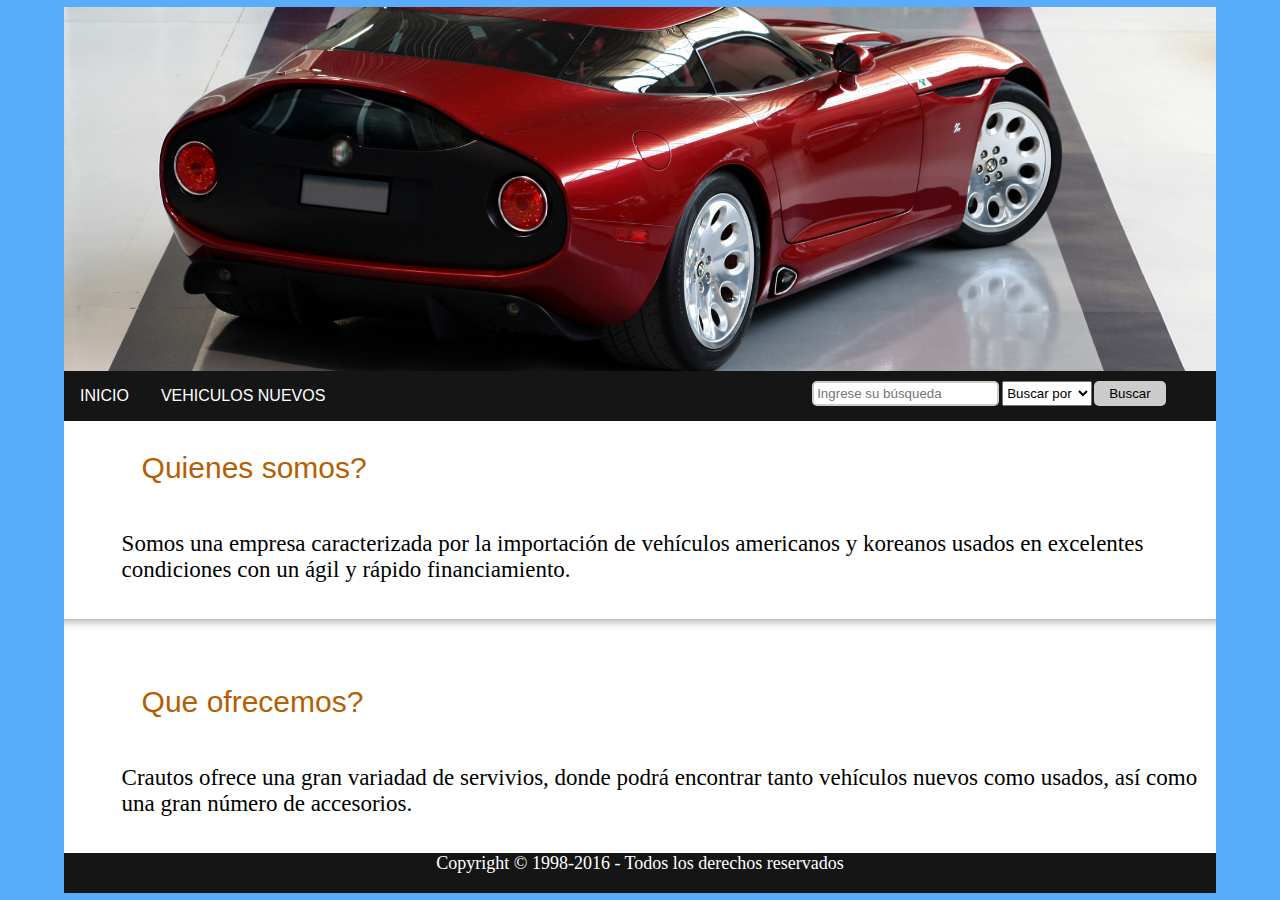
<file: index.html>
<!DOCTYPE html>
<html>
	<head>
		<link rel="shortcut icon" href="./images/icon.ico">
		<title>crautos.com</title>
		<meta charset="utf-8">
		<link rel="stylesheet" type="text/css" href="./style.css">
	</head>
	<body>
		<div class="principal">
			<header>
				<div class="carousel">
					<ul>
						<li><img src="./images/carousel/1.jpg"></li>
						<li><img src="./images/carousel/2.jpg"></li>
						<li><img src="./images/carousel/3.jpg"></li>
						<li><img src="./images/carousel/4.jpg"></li>
					</ul>
				</div>
			</header>
			<div class="ContMenu">
				<div>
					<ul class="menu1">
						<li class="listMenu"><a class="rowMenu" href="./index.html">INICIO</a></li>
						<li class="listMenu" id="new"><a class="rowMenu" href="./vehiculosNuevos.html">VEHICULOS NUEVOS</a></li>
						<li class="listMenu">
							<form>
								<input type="search" name="enter" placeholder="Ingrese su búsqueda">
								<select>
									<option value="0">Buscar por</option>
									<option value="0">Todos</option>
									<option value="m">Marca</option>
									<option value="mod">Modelo</option>
									<option value="est">Estilo</option>
									<option value="trans">Transmición</option>
									<option value="pre">Precio</option>
								</select>
								<input type="submit" name="Buscar" value="Buscar">
							</form>
							
						</li>
					</ul>
				</div>
			</div>
			<div class="info">
				<h2>Quienes somos?</h2><br>
				<p>Somos una empresa caracterizada por la importación de vehículos americanos y koreanos usados en excelentes condiciones con un ágil y rápido financiamiento.</p><br><br><hr><br><br>
				<h2>Que ofrecemos?</h2><br>
				<p>Crautos ofrece una gran variadad de servivios, donde podrá encontrar tanto vehículos nuevos como usados, así como una gran número de accesorios.</p><br><br>
			</div>
		</div>
		<div class="footer">
			<footer>
				<p>Copyright © 1998-2016 - Todos los derechos reservados</p>
			</footer>
		</div>
	</body>
</html>
</file>
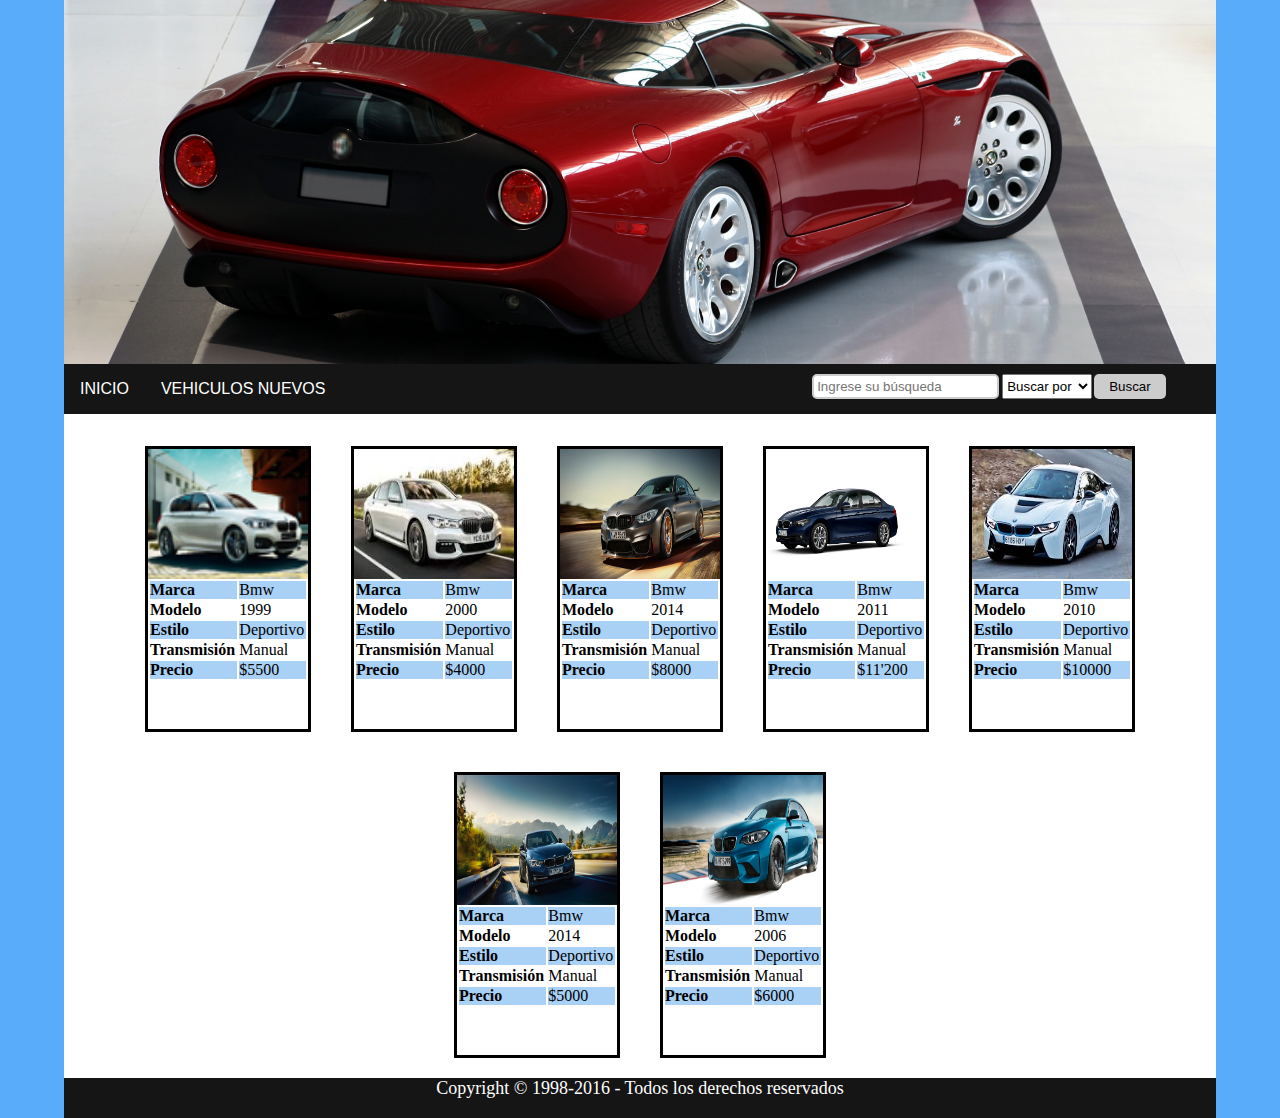
<file: bmw.html>
<!DOCTYPE html>
<html>
	<head>
		<link rel="shortcut icon" href="./images/icon.ico">
		<title>bmw</title>
		<meta charset="utf-8">
		<link rel="stylesheet" type="text/css" href="./style.css">
	</head>
	<body>
		<div class="principal">
			<header>
				<div class="carousel">
					<ul>
						<li><img src="./images/carousel/1.jpg"></li>
						<li><img src="./images/carousel/2.jpg"></li>
						<li><img src="./images/carousel/3.jpg"></li>
						<li><img src="./images/carousel/4.jpg"></li>
					</ul>
				</div>
			</header>
			<div class="ContMenu">
				<div>
					<ul class="menu1">
						<li class="listMenu"><a class="rowMenu" href="./index.html">INICIO</a></li>
						<li class="listMenu" id="new"><a class="rowMenu" href="./vehiculosNuevos.html">VEHICULOS NUEVOS</a></li>
						<li class="listMenu">
							<form>
								<input type="search" name="enter" placeholder="Ingrese su búsqueda">
								<select>
									<option value="0">Buscar por</option>
									<option value="0">Todos</option>
									<option value="m">Marca</option>
									<option value="mod">Modelo</option>
									<option value="est">Estilo</option>
									<option value="trans">Transmición</option>
									<option value="pre">Precio</option>
								</select>
								<input type="submit" name="Buscar" value="Buscar">
							</form>
							
						</li>
					</ul>
				</div>
			</div>
			<div class="container-main">
				<div class="item">
					<img class="bmw" src="./images/bmw/1.jpg">
					<table>
						<tr>
							<th>Marca</th>
							<td>Bmw</td>
						</tr>
						<tr>
							<th>Modelo</th>
							<td>1999</td>
						</tr>
						<tr>
							<th>Estilo</th>
							<td>Deportivo</td>
						</tr>
						<tr>
							<th>Transmisión</th>
							<td>Manual</td>
						</tr>
						<tr>
							<th>Precio</th>
							<td>$5500</td>
						</tr>
					</table>
				</div>
				<div class="item">
					<img class="bmw" src="./images/bmw/2.jpg">
					<table>
						<tr>
							<th>Marca</th>
							<td>Bmw</td>
						</tr>
						<tr>
							<th>Modelo</th>
							<td>2000</td>
						</tr>
						<tr>
							<th>Estilo</th>
							<td>Deportivo</td>
						</tr>
						<tr>
							<th>Transmisión</th>
							<td>Manual</td>
						</tr>
						<tr>
							<th>Precio</th>
							<td>$4000</td>
						</tr>
					</table>
				</div>
				<div class="item">
					<img class="bmw" src="./images/bmw/3.jpg">
					<table>
						<tr>
							<th>Marca</th>
							<td>Bmw</td>
						</tr>
						<tr>
							<th>Modelo</th>
							<td>2014</td>
						</tr>
						<tr>
							<th>Estilo</th>
							<td>Deportivo</td>
						</tr>
						<tr>
							<th>Transmisión</th>
							<td>Manual</td>
						</tr>
						<tr>
							<th>Precio</th>
							<td>$8000</td>
						</tr>
					</table>
				</div>
				<div class="item">
					<img class="bmw" src="./images/bmw/4.png">
					<table>
						<tr>
							<th>Marca</th>
							<td>Bmw</td>
						</tr>
						<tr>
							<th>Modelo</th>
							<td>2011</td>
						</tr>
						<tr>
							<th>Estilo</th>
							<td>Deportivo</td>
						</tr>
						<tr>
							<th>Transmisión</th>
							<td>Manual</td>
						</tr>
						<tr>
							<th>Precio</th>
							<td>$11'200</td>
						</tr>
					</table>
				</div>
				<div class="item">
					<img class="bmw" src="./images/bmw/5.jpg">
					<table>
						<tr>
							<th>Marca</th>
							<td>Bmw</td>
						</tr>
						<tr>
							<th>Modelo</th>
							<td>2010</td>
						</tr>
						<tr>
							<th>Estilo</th>
							<td>Deportivo</td>
						</tr>
						<tr>
							<th>Transmisión</th>
							<td>Manual</td>
						</tr>
						<tr>
							<th>Precio</th>
							<td>$10000</td>
						</tr>
					</table>
				</div>
				<div class="item">
					<img class="bmw" src="./images/bmw/6.jpg">
					<table>
						<tr>
							<th>Marca</th>
							<td>Bmw</td>
						</tr>
						<tr>
							<th>Modelo</th>
							<td>2014</td>
						</tr>
						<tr>
							<th>Estilo</th>
							<td>Deportivo</td>
						</tr>
						<tr>
							<th>Transmisión</th>
							<td>Manual</td>
						</tr>
						<tr>
							<th>Precio</th>
							<td>$5000</td>
						</tr>
					</table>
				</div>
				<div class="item">
					<img class="bmw" src="./images/bmw/7.jpg">
					<table>
						<tr>
							<th>Marca</th>
							<td>Bmw</td>
						</tr>
						<tr>
							<th>Modelo</th>
							<td>2006</td>
						</tr>
						<tr>
							<th>Estilo</th>
							<td>Deportivo</td>
						</tr>
						<tr>
							<th>Transmisión</th>
							<td>Manual</td>
						</tr>
						<tr>
							<th>Precio</th>
							<td>$6000</td>
						</tr>
					</table>
				</div>
			</div>
		</div>
		<div class="footer">
			<footer>
				<p>Copyright © 1998-2016 - Todos los derechos reservados</p>
			</footer>
		</div>
	</body>
</html>
</file>
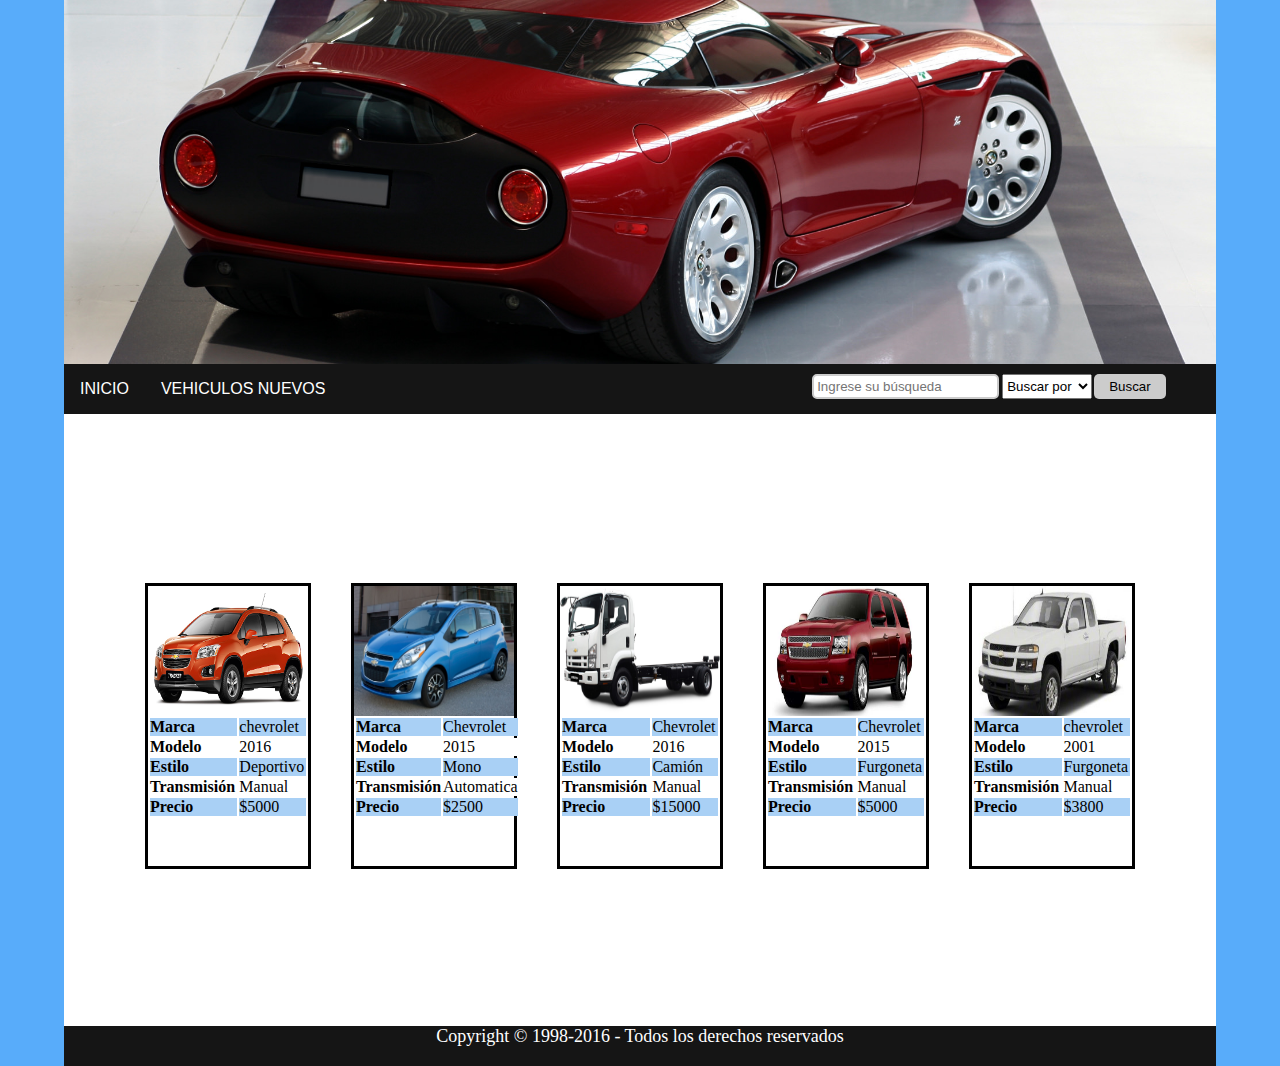
<file: chevrolet.html>
<!DOCTYPE html>
<html>
	<head>
		<link rel="shortcut icon" href="./images/icon.ico">
		<title>chevrolet</title>
		<meta charset="utf-8">
		<link rel="stylesheet" type="text/css" href="./style.css">
	</head>
	<body>
		<div class="principal">
			<header>
				<div class="carousel">
					<ul>
						<li><img src="./images/carousel/1.jpg"></li>
						<li><img src="./images/carousel/2.jpg"></li>
						<li><img src="./images/carousel/3.jpg"></li>
						<li><img src="./images/carousel/4.jpg"></li>
					</ul>
				</div>
			</header>
			<div class="ContMenu">
				<div>
					<ul class="menu1">
						<li class="listMenu"><a class="rowMenu" href="./index.html">INICIO</a></li>
						<li class="listMenu" id="new"><a class="rowMenu" href="./vehiculosNuevos.html">VEHICULOS NUEVOS</a></li>
						<li class="listMenu">
							<form>
								<input type="search" name="enter" placeholder="Ingrese su búsqueda">
								<select>
									<option value="0">Buscar por</option>
									<option value="0">Todos</option>
									<option value="m">Marca</option>
									<option value="mod">Modelo</option>
									<option value="est">Estilo</option>
									<option value="trans">Transmición</option>
									<option value="pre">Precio</option>
								</select>
								<input type="submit" name="Buscar" value="Buscar">
							</form>
							
						</li>
					</ul>
				</div>
			</div>
			<div class="container-main">
				<div class="item">
					<img class="bmw" src="./images/chevrolet/1.jpg">
					<table>
						<tr>
							<th>Marca</th>
							<td>chevrolet</td>
						</tr>
						<tr>
							<th>Modelo</th>
							<td>2016</td>
						</tr>
						<tr>
							<th>Estilo</th>
							<td>Deportivo</td>
						</tr>
						<tr>
							<th>Transmisión</th>
							<td>Manual</td>
						</tr>
						<tr>
							<th>Precio</th>
							<td>$5000</td>
						</tr>
					</table>
				</div>
				<div class="item">
					<img class="bmw" src="./images/chevrolet/2.jpg">
					<table>
						<tr>
							<th>Marca</th>
							<td>Chevrolet</td>
						</tr>
						<tr>
							<th>Modelo</th>
							<td>2015</td>
						</tr>
						<tr>
							<th>Estilo</th>
							<td>Mono</td>
						</tr>
						<tr>
							<th>Transmisión</th>
							<td>Automatica</td>
						</tr>
						<tr>
							<th>Precio</th>
							<td>$2500</td>
						</tr>
					</table>
				</div>
				<div class="item">
					<img class="bmw" src="./images/chevrolet/3.jpg">
					<table>
						<tr>
							<th>Marca</th>
							<td>Chevrolet</td>
						</tr>
						<tr>
							<th>Modelo</th>
							<td>2016</td>
						</tr>
						<tr>
							<th>Estilo</th>
							<td>Camión</td>
						</tr>
						<tr>
							<th>Transmisión</th>
							<td>Manual</td>
						</tr>
						<tr>
							<th>Precio</th>
							<td>$15000</td>
						</tr>
					</table>
				</div>
				<div class="item">
					<img class="bmw" src="./images/chevrolet/4.jpg">
					<table>
						<tr>
							<th>Marca</th>
							<td>Chevrolet</td>
						</tr>
						<tr>
							<th>Modelo</th>
							<td>2015</td>
						</tr>
						<tr>
							<th>Estilo</th>
							<td>Furgoneta</td>
						</tr>
						<tr>
							<th>Transmisión</th>
							<td>Manual</td>
						</tr>
						<tr>
							<th>Precio</th>
							<td>$5000</td>
						</tr>
					</table>
				</div>
				<div class="item">
					<img class="bmw" src="./images/chevrolet/5.jpg">
					<table>
						<tr>
							<th>Marca</th>
							<td>chevrolet</td>
						</tr>
						<tr>
							<th>Modelo</th>
							<td>2001</td>
						</tr>
						<tr>
							<th>Estilo</th>
							<td>Furgoneta</td>
						</tr>
						<tr>
							<th>Transmisión</th>
							<td>Manual</td>
						</tr>
						<tr>
							<th>Precio</th>
							<td>$3800</td>
						</tr>
					</table>
				</div>
			</div>
		</div>
		<div class="footer">
			<footer>
				<p>Copyright © 1998-2016 - Todos los derechos reservados</p>
			</footer>
		</div>
	</body>
</html>
</file>
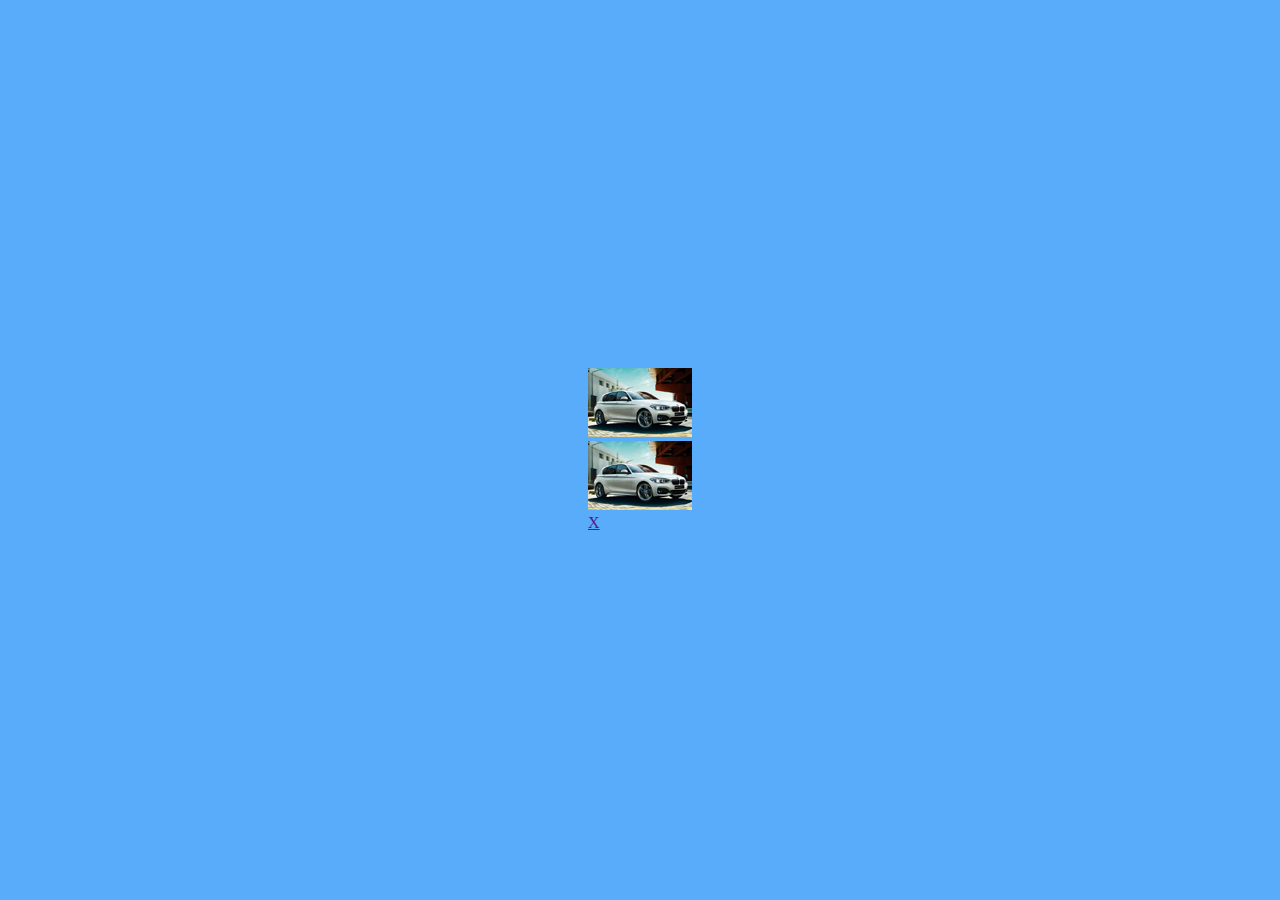
<file: ej.html>
<!DOCTYPE html>
<html>
	<head>
		<title></title>
		<link rel="stylesheet" type="text/css" href="style.css">
		<meta charset="utf-8">
	</head>
	<body>

		<a href="#img"><img src="./images/bmw/1.jpg"></a>
		
		<div class="modal" id="img">
			<div class="imagen">
				<a href=""><img src="./images/bmw/1.jpg" class="img-modal"></a>
			</div>
			<a href="" class="close">X</a>
		</div>
	</body>
</html>
</file>
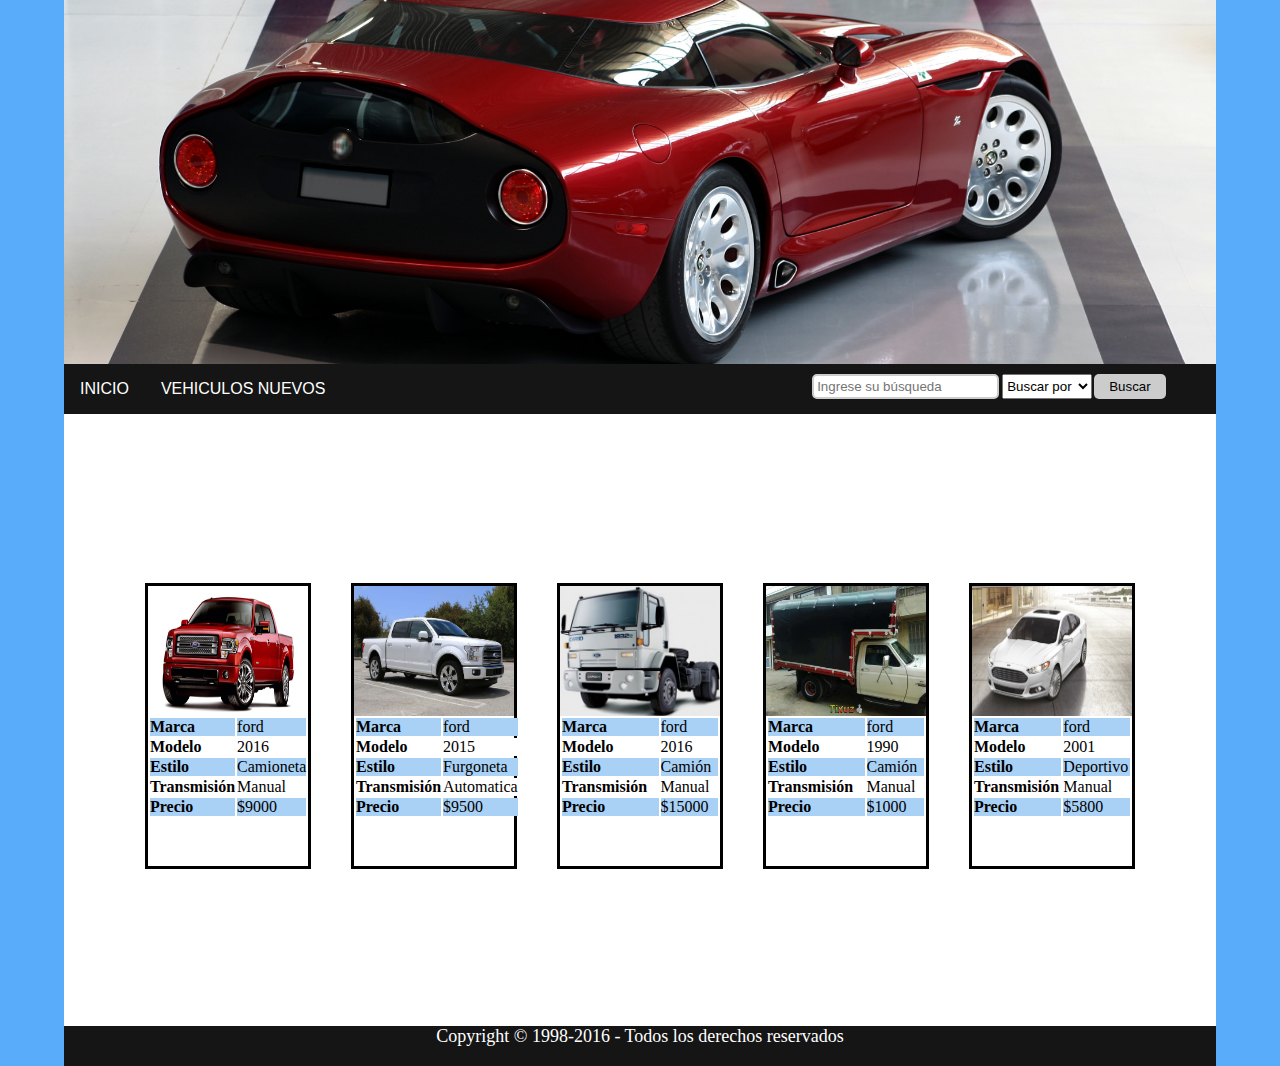
<file: ford.html>
<!DOCTYPE html>
<html>
	<head>
		<link rel="shortcut icon" href="./images/icon.ico">
		<title>ford</title>
		<meta charset="utf-8">
		<link rel="stylesheet" type="text/css" href="./style.css">
	</head>
	<body>
		<div class="principal">
			<header>
				<div class="carousel">
					<ul>
						<li><img src="./images/carousel/1.jpg"></li>
						<li><img src="./images/carousel/2.jpg"></li>
						<li><img src="./images/carousel/3.jpg"></li>
						<li><img src="./images/carousel/4.jpg"></li>
					</ul>
				</div>
			</header>
			<div class="ContMenu">
				<div>
					<ul class="menu1">
						<li class="listMenu"><a class="rowMenu" href="./index.html">INICIO</a></li>
						<li class="listMenu" id="new"><a class="rowMenu" href="./vehiculosNuevos.html">VEHICULOS NUEVOS</a></li>
						<li class="listMenu">
							<form>
								<input type="search" name="enter" placeholder="Ingrese su búsqueda">
								<select>
									<option value="0">Buscar por</option>
									<option value="0">Todos</option>
									<option value="m">Marca</option>
									<option value="mod">Modelo</option>
									<option value="est">Estilo</option>
									<option value="trans">Transmición</option>
									<option value="pre">Precio</option>
								</select>
								<input type="submit" name="Buscar" value="Buscar">
							</form>
							
						</li>
					</ul>
				</div>
			</div>
			<div class="container-main">
				<div class="item">
					<img class="bmw" src="./images/ford/1.jpg">
					<table>
						<tr>
							<th>Marca</th>
							<td>ford</td>
						</tr>
						<tr>
							<th>Modelo</th>
							<td>2016</td>
						</tr>
						<tr>
							<th>Estilo</th>
							<td>Camioneta</td>
						</tr>
						<tr>
							<th>Transmisión</th>
							<td>Manual</td>
						</tr>
						<tr>
							<th>Precio</th>
							<td>$9000</td>
						</tr>
					</table>
				</div>
				<div class="item">
					<img class="bmw" src="./images/ford/2.jpg">
					<table>
						<tr>
							<th>Marca</th>
							<td>ford</td>
						</tr>
						<tr>
							<th>Modelo</th>
							<td>2015</td>
						</tr>
						<tr>
							<th>Estilo</th>
							<td>Furgoneta</td>
						</tr>
						<tr>
							<th>Transmisión</th>
							<td>Automatica</td>
						</tr>
						<tr>
							<th>Precio</th>
							<td>$9500</td>
						</tr>
					</table>
				</div>
				<div class="item">
					<img class="bmw" src="./images/ford/3.jpg">
					<table>
						<tr>
							<th>Marca</th>
							<td>ford</td>
						</tr>
						<tr>
							<th>Modelo</th>
							<td>2016</td>
						</tr>
						<tr>
							<th>Estilo</th>
							<td>Camión</td>
						</tr>
						<tr>
							<th>Transmisión</th>
							<td>Manual</td>
						</tr>
						<tr>
							<th>Precio</th>
							<td>$15000</td>
						</tr>
					</table>
				</div>
				<div class="item">
					<img class="bmw" src="./images/ford/4.jpg">
					<table>
						<tr>
							<th>Marca</th>
							<td>ford</td>
						</tr>
						<tr>
							<th>Modelo</th>
							<td>1990</td>
						</tr>
						<tr>
							<th>Estilo</th>
							<td>Camión</td>
						</tr>
						<tr>
							<th>Transmisión</th>
							<td>Manual</td>
						</tr>
						<tr>
							<th>Precio</th>
							<td>$1000</td>
						</tr>
					</table>
				</div>
				<div class="item">
					<img class="bmw" src="./images/ford/5.jpg">
					<table>
						<tr>
							<th>Marca</th>
							<td>ford</td>
						</tr>
						<tr>
							<th>Modelo</th>
							<td>2001</td>
						</tr>
						<tr>
							<th>Estilo</th>
							<td>Deportivo</td>
						</tr>
						<tr>
							<th>Transmisión</th>
							<td>Manual</td>
						</tr>
						<tr>
							<th>Precio</th>
							<td>$5800</td>
						</tr>
					</table>
				</div>
			</div>
		</div>
		<div class="footer">
			<footer>
				<p>Copyright © 1998-2016 - Todos los derechos reservados</p>
			</footer>
		</div>
	</body>
</html>
</file>
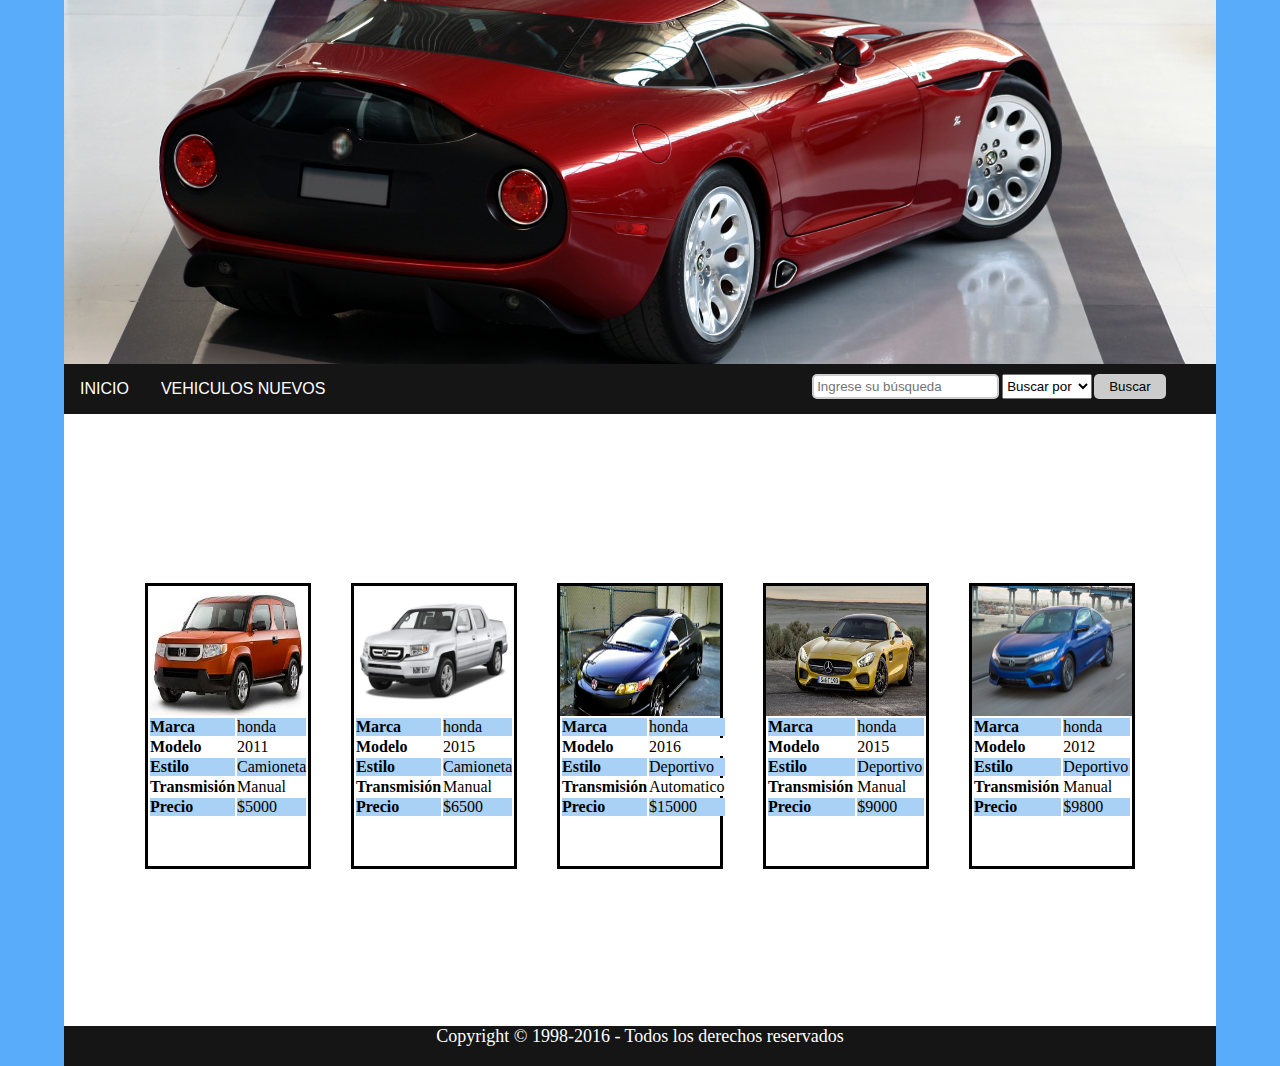
<file: honda.html>
<!DOCTYPE html>
<html>
	<head>
		<link rel="shortcut icon" href="./images/icon.ico">
		<title>honda</title>
		<meta charset="utf-8">
		<link rel="stylesheet" type="text/css" href="./style.css">
	</head>
	<body>
		<div class="principal">
			<header>
				<div class="carousel">
					<ul>
						<li><img src="./images/carousel/1.jpg"></li>
						<li><img src="./images/carousel/2.jpg"></li>
						<li><img src="./images/carousel/3.jpg"></li>
						<li><img src="./images/carousel/4.jpg"></li>
					</ul>
				</div>
			</header>
			<div class="ContMenu">
				<div>
					<ul class="menu1">
						<li class="listMenu"><a class="rowMenu" href="./index.html">INICIO</a></li>
						<li class="listMenu" id="new"><a class="rowMenu" href="./vehiculosNuevos.html">VEHICULOS NUEVOS</a></li>
						<li class="listMenu">
							<form>
								<input type="search" name="enter" placeholder="Ingrese su búsqueda">
								<select>
									<option value="0">Buscar por</option>
									<option value="0">Todos</option>
									<option value="m">Marca</option>
									<option value="mod">Modelo</option>
									<option value="est">Estilo</option>
									<option value="trans">Transmición</option>
									<option value="pre">Precio</option>
								</select>
								<input type="submit" name="Buscar" value="Buscar">
							</form>
							
						</li>
					</ul>
				</div>
			</div>
			<div class="container-main">
				<div class="item">
					<img class="bmw" src="./images/honda/1.jpg">
					<table>
						<tr>
							<th>Marca</th>
							<td>honda</td>
						</tr>
						<tr>
							<th>Modelo</th>
							<td>2011</td>
						</tr>
						<tr>
							<th>Estilo</th>
							<td>Camioneta</td>
						</tr>
						<tr>
							<th>Transmisión</th>
							<td>Manual</td>
						</tr>
						<tr>
							<th>Precio</th>
							<td>$5000</td>
						</tr>
					</table>
				</div>
				<div class="item">
					<img class="bmw" src="./images/honda/2.jpg">
					<table>
						<tr>
							<th>Marca</th>
							<td>honda</td>
						</tr>
						<tr>
							<th>Modelo</th>
							<td>2015</td>
						</tr>
						<tr>
							<th>Estilo</th>
							<td>Camioneta</td>
						</tr>
						<tr>
							<th>Transmisión</th>
							<td>Manual</td>
						</tr>
						<tr>
							<th>Precio</th>
							<td>$6500</td>
						</tr>
					</table>
				</div>
				<div class="item">
					<img class="bmw" src="./images/honda/3.png">
					<table>
						<tr>
							<th>Marca</th>
							<td>honda</td>
						</tr>
						<tr>
							<th>Modelo</th>
							<td>2016</td>
						</tr>
						<tr>
							<th>Estilo</th>
							<td>Deportivo</td>
						</tr>
						<tr>
							<th>Transmisión</th>
							<td>Automatico</td>
						</tr>
						<tr>
							<th>Precio</th>
							<td>$15000</td>
						</tr>
					</table>
				</div>
				<div class="item">
					<img class="bmw" src="./images/honda/4.jpg">
					<table>
						<tr>
							<th>Marca</th>
							<td>honda</td>
						</tr>
						<tr>
							<th>Modelo</th>
							<td>2015</td>
						</tr>
						<tr>
							<th>Estilo</th>
							<td>Deportivo</td>
						</tr>
						<tr>
							<th>Transmisión</th>
							<td>Manual</td>
						</tr>
						<tr>
							<th>Precio</th>
							<td>$9000</td>
						</tr>
					</table>
				</div>
				<div class="item">
					<img class="bmw" src="./images/honda/5.jpg">
					<table>
						<tr>
							<th>Marca</th>
							<td>honda</td>
						</tr>
						<tr>
							<th>Modelo</th>
							<td>2012</td>
						</tr>
						<tr>
							<th>Estilo</th>
							<td>Deportivo</td>
						</tr>
						<tr>
							<th>Transmisión</th>
							<td>Manual</td>
						</tr>
						<tr>
							<th>Precio</th>
							<td>$9800</td>
						</tr>
					</table>
				</div>
			</div>
		</div>
		<div class="footer">
			<footer>
				<p>Copyright © 1998-2016 - Todos los derechos reservados</p>
			</footer>
		</div>
	</body>
</html>
</file>
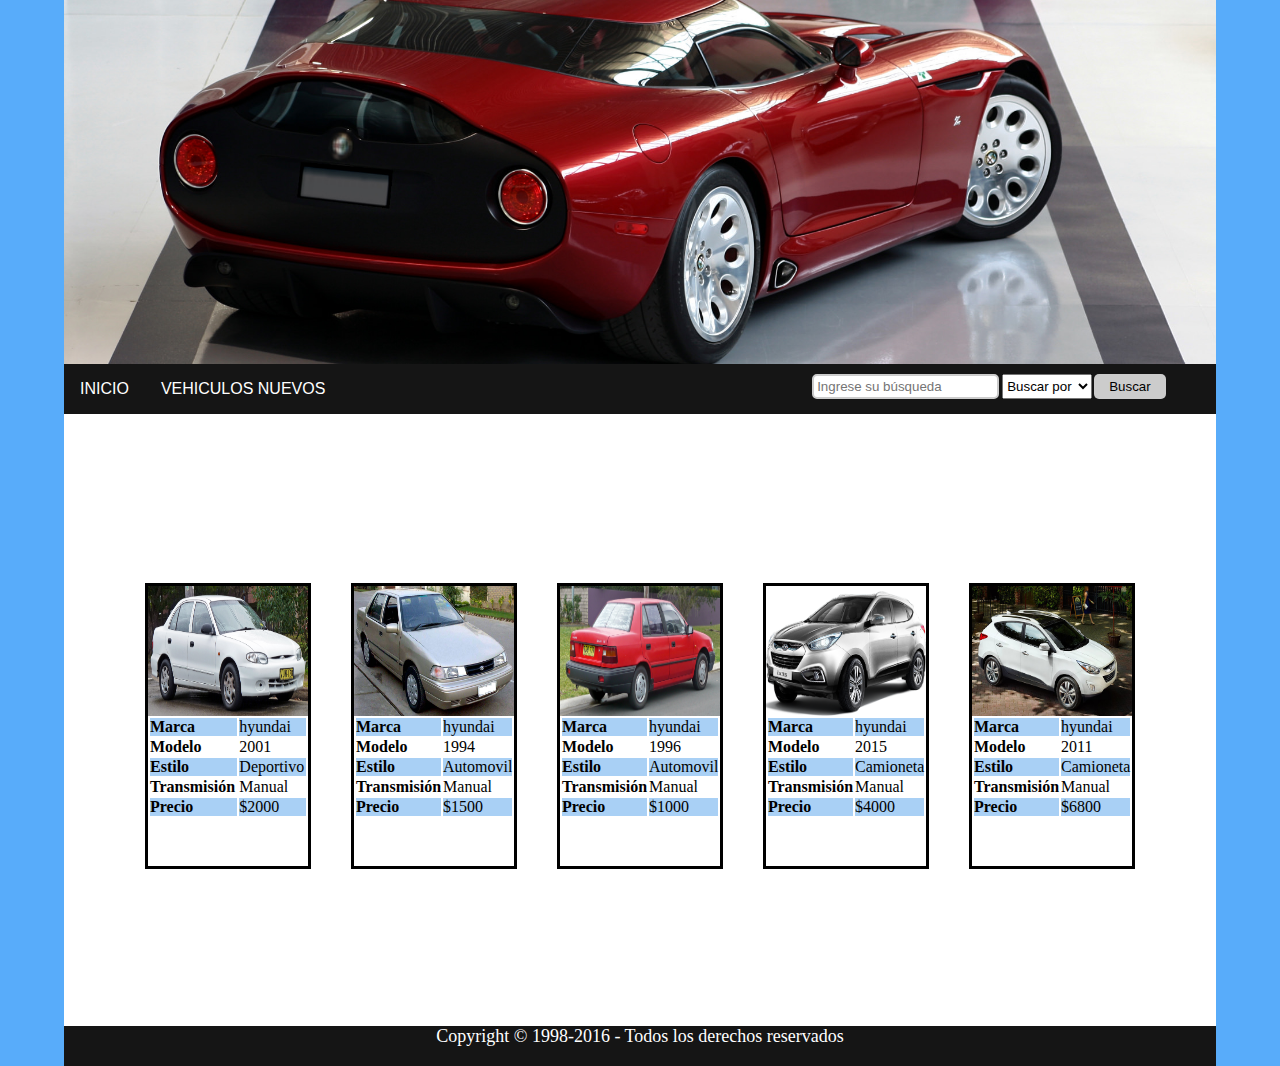
<file: hyundai.html>
<!DOCTYPE html>
<html>
	<head>
		<link rel="shortcut icon" href="./images/icon.ico">
		<title>hyundai</title>
		<meta charset="utf-8">
		<link rel="stylesheet" type="text/css" href="./style.css">
	</head>
	<body>
		<div class="principal">
			<header>
				<div class="carousel">
					<ul>
						<li><img src="./images/carousel/1.jpg"></li>
						<li><img src="./images/carousel/2.jpg"></li>
						<li><img src="./images/carousel/3.jpg"></li>
						<li><img src="./images/carousel/4.jpg"></li>
					</ul>
				</div>
			</header>
			<div class="ContMenu">
				<div>
					<ul class="menu1">
						<li class="listMenu"><a class="rowMenu" href="./index.html">INICIO</a></li>
						<li class="listMenu" id="new"><a class="rowMenu" href="./vehiculosNuevos.html">VEHICULOS NUEVOS</a></li>
						<li class="listMenu">
							<form>
								<input type="search" name="enter" placeholder="Ingrese su búsqueda">
								<select>
									<option value="0">Buscar por</option>
									<option value="0">Todos</option>
									<option value="m">Marca</option>
									<option value="mod">Modelo</option>
									<option value="est">Estilo</option>
									<option value="trans">Transmición</option>
									<option value="pre">Precio</option>
								</select>
								<input type="submit" name="Buscar" value="Buscar">
							</form>
							
						</li>
					</ul>
				</div>
			</div>
			<div class="container-main">
				<div class="item">
					<img class="bmw" src="./images/hyundai/1.jpg">
					<table>
						<tr>
							<th>Marca</th>
							<td>hyundai</td>
						</tr>
						<tr>
							<th>Modelo</th>
							<td>2001</td>
						</tr>
						<tr>
							<th>Estilo</th>
							<td>Deportivo</td>
						</tr>
						<tr>
							<th>Transmisión</th>
							<td>Manual</td>
						</tr>
						<tr>
							<th>Precio</th>
							<td>$2000</td>
						</tr>
					</table>
				</div>
				<div class="item">
					<img class="bmw" src="./images/hyundai/2.jpg">
					<table>
						<tr>
							<th>Marca</th>
							<td>hyundai</td>
						</tr>
						<tr>
							<th>Modelo</th>
							<td>1994</td>
						</tr>
						<tr>
							<th>Estilo</th>
							<td>Automovil</td>
						</tr>
						<tr>
							<th>Transmisión</th>
							<td>Manual</td>
						</tr>
						<tr>
							<th>Precio</th>
							<td>$1500</td>
						</tr>
					</table>
				</div>
				<div class="item">
					<img class="bmw" src="./images/hyundai/3.jpg">
					<table>
						<tr>
							<th>Marca</th>
							<td>hyundai</td>
						</tr>
						<tr>
							<th>Modelo</th>
							<td>1996</td>
						</tr>
						<tr>
							<th>Estilo</th>
							<td>Automovil</td>
						</tr>
						<tr>
							<th>Transmisión</th>
							<td>Manual</td>
						</tr>
						<tr>
							<th>Precio</th>
							<td>$1000</td>
						</tr>
					</table>
				</div>
				<div class="item">
					<img class="bmw" src="./images/hyundai/4.png">
					<table>
						<tr>
							<th>Marca</th>
							<td>hyundai</td>
						</tr>
						<tr>
							<th>Modelo</th>
							<td>2015</td>
						</tr>
						<tr>
							<th>Estilo</th>
							<td>Camioneta</td>
						</tr>
						<tr>
							<th>Transmisión</th>
							<td>Manual</td>
						</tr>
						<tr>
							<th>Precio</th>
							<td>$4000</td>
						</tr>
					</table>
				</div>
				<div class="item">
					<img class="bmw" src="./images/hyundai/5.jpg">
					<table>
						<tr>
							<th>Marca</th>
							<td>hyundai</td>
						</tr>
						<tr>
							<th>Modelo</th>
							<td>2011</td>
						</tr>
						<tr>
							<th>Estilo</th>
							<td>Camioneta</td>
						</tr>
						<tr>
							<th>Transmisión</th>
							<td>Manual</td>
						</tr>
						<tr>
							<th>Precio</th>
							<td>$6800</td>
						</tr>
					</table>
				</div>
			</div>
		</div>
		<div class="footer">
			<footer>
				<p>Copyright © 1998-2016 - Todos los derechos reservados</p>
			</footer>
		</div>
	</body>
</html>
</file>
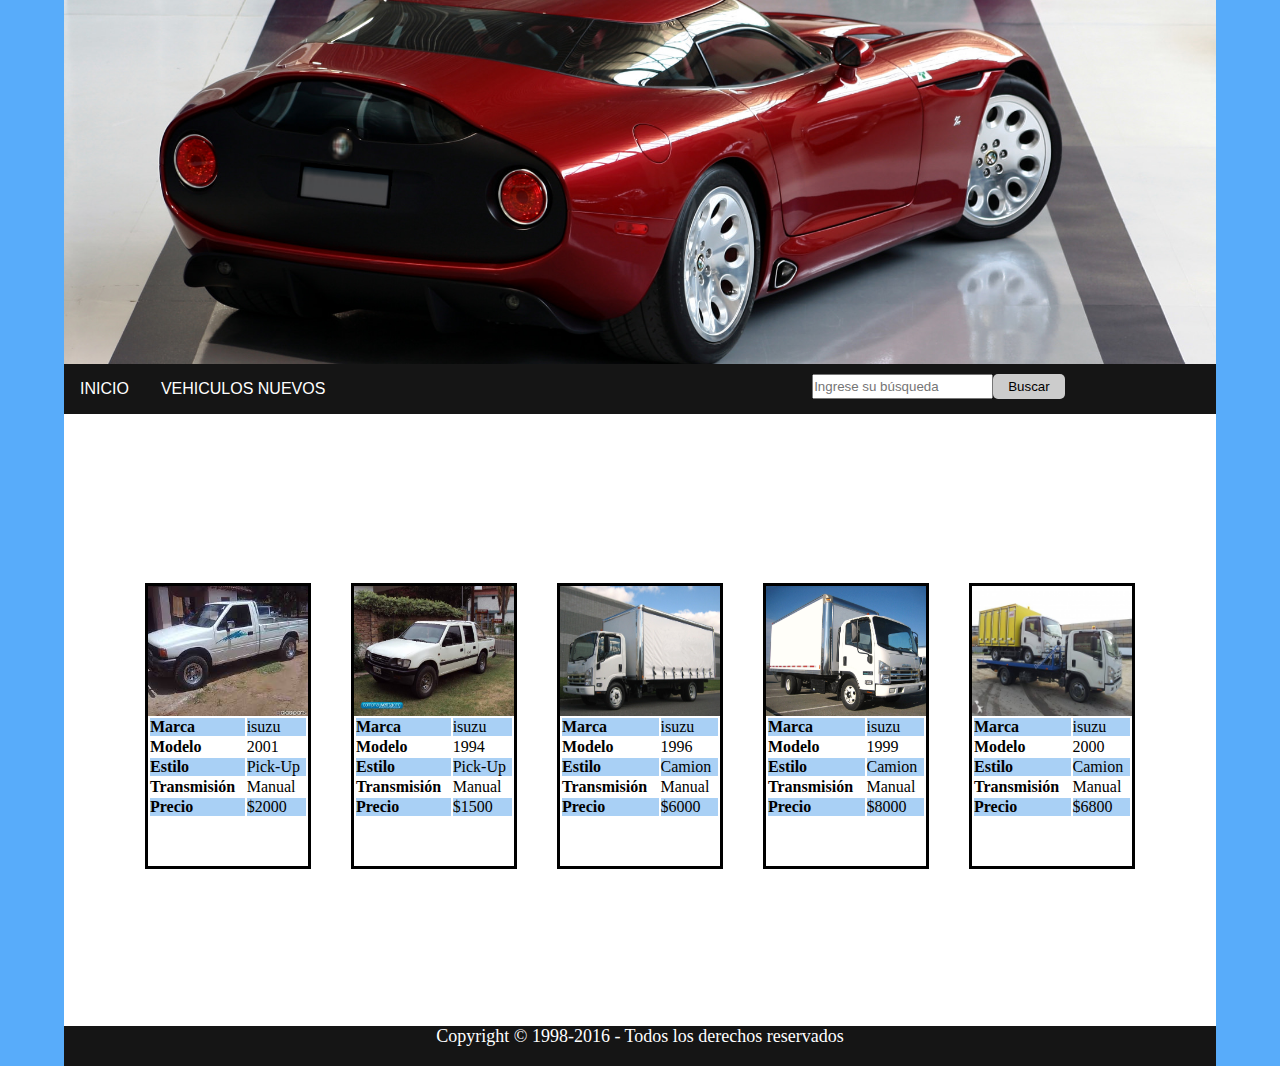
<file: isuzu.html>
<!DOCTYPE html>
<html>
	<head>
		<link rel="shortcut icon" href="./images/icon.ico">
		<title>isuzu</title>
		<meta charset="utf-8">
		<link rel="stylesheet" type="text/css" href="./style.css">
	</head>
	<body>
		<div class="principal">
			<header>
				<div class="carousel">
					<ul>
						<li><img src="./images/carousel/1.jpg"></li>
						<li><img src="./images/carousel/2.jpg"></li>
						<li><img src="./images/carousel/3.jpg"></li>
						<li><img src="./images/carousel/4.jpg"></li>
					</ul>
				</div>
			</header>
			<div class="ContMenu">
				<div>
					<ul class="menu1">
						<li class="listMenu"><a class="rowMenu" href="./index.html">INICIO</a></li>
						<li class="listMenu" id="new"><a class="rowMenu" href="./vehiculosNuevos.html">VEHICULOS NUEVOS</a></li>
						<li class="listMenu">
							<form>
								<input type="text" name="busqueda" placeholder="Ingrese su búsqueda">
								<input type="submit" name="enter" value="Buscar">
							</form>
							
						</li>
					</ul>
				</div>
			</div>
			<div class="container-main">
				<div class="item">
					<img class="bmw" src="./images/isuzu/1.jpg">
					<table>
						<tr>
							<th>Marca</th>
							<td>isuzu</td>
						</tr>
						<tr>
							<th>Modelo</th>
							<td>2001</td>
						</tr>
						<tr>
							<th>Estilo</th>
							<td>Pick-Up</td>
						</tr>
						<tr>
							<th>Transmisión</th>
							<td>Manual</td>
						</tr>
						<tr>
							<th>Precio</th>
							<td>$2000</td>
						</tr>
					</table>
				</div>
				<div class="item">
					<img class="bmw" src="./images/isuzu/2.jpg">
					<table>
						<tr>
							<th>Marca</th>
							<td>isuzu</td>
						</tr>
						<tr>
							<th>Modelo</th>
							<td>1994</td>
						</tr>
						<tr>
							<th>Estilo</th>
							<td>Pick-Up</td>
						</tr>
						<tr>
							<th>Transmisión</th>
							<td>Manual</td>
						</tr>
						<tr>
							<th>Precio</th>
							<td>$1500</td>
						</tr>
					</table>
				</div>
				<div class="item">
					<img class="bmw" src="./images/isuzu/3.JPG">
					<table>
						<tr>
							<th>Marca</th>
							<td>isuzu</td>
						</tr>
						<tr>
							<th>Modelo</th>
							<td>1996</td>
						</tr>
						<tr>
							<th>Estilo</th>
							<td>Camion</td>
						</tr>
						<tr>
							<th>Transmisión</th>
							<td>Manual</td>
						</tr>
						<tr>
							<th>Precio</th>
							<td>$6000</td>
						</tr>
					</table>
				</div>
				<div class="item">
					<img class="bmw" src="./images/isuzu/4.jpg">
					<table>
						<tr>
							<th>Marca</th>
							<td>isuzu</td>
						</tr>
						<tr>
							<th>Modelo</th>
							<td>1999</td>
						</tr>
						<tr>
							<th>Estilo</th>
							<td>Camion</td>
						</tr>
						<tr>
							<th>Transmisión</th>
							<td>Manual</td>
						</tr>
						<tr>
							<th>Precio</th>
							<td>$8000</td>
						</tr>
					</table>
				</div>
				<div class="item">
					<img class="bmw" src="./images/isuzu/5.jpg">
					<table>
						<tr>
							<th>Marca</th>
							<td>isuzu</td>
						</tr>
						<tr>
							<th>Modelo</th>
							<td>2000</td>
						</tr>
						<tr>
							<th>Estilo</th>
							<td>Camion</td>
						</tr>
						<tr>
							<th>Transmisión</th>
							<td>Manual</td>
						</tr>
						<tr>
							<th>Precio</th>
							<td>$6800</td>
						</tr>
					</table>
				</div>
			</div>
		</div>
		<div class="footer">
			<footer>
				<p>Copyright © 1998-2016 - Todos los derechos reservados</p>
			</footer>
		</div>
	</body>
</html>
</file>
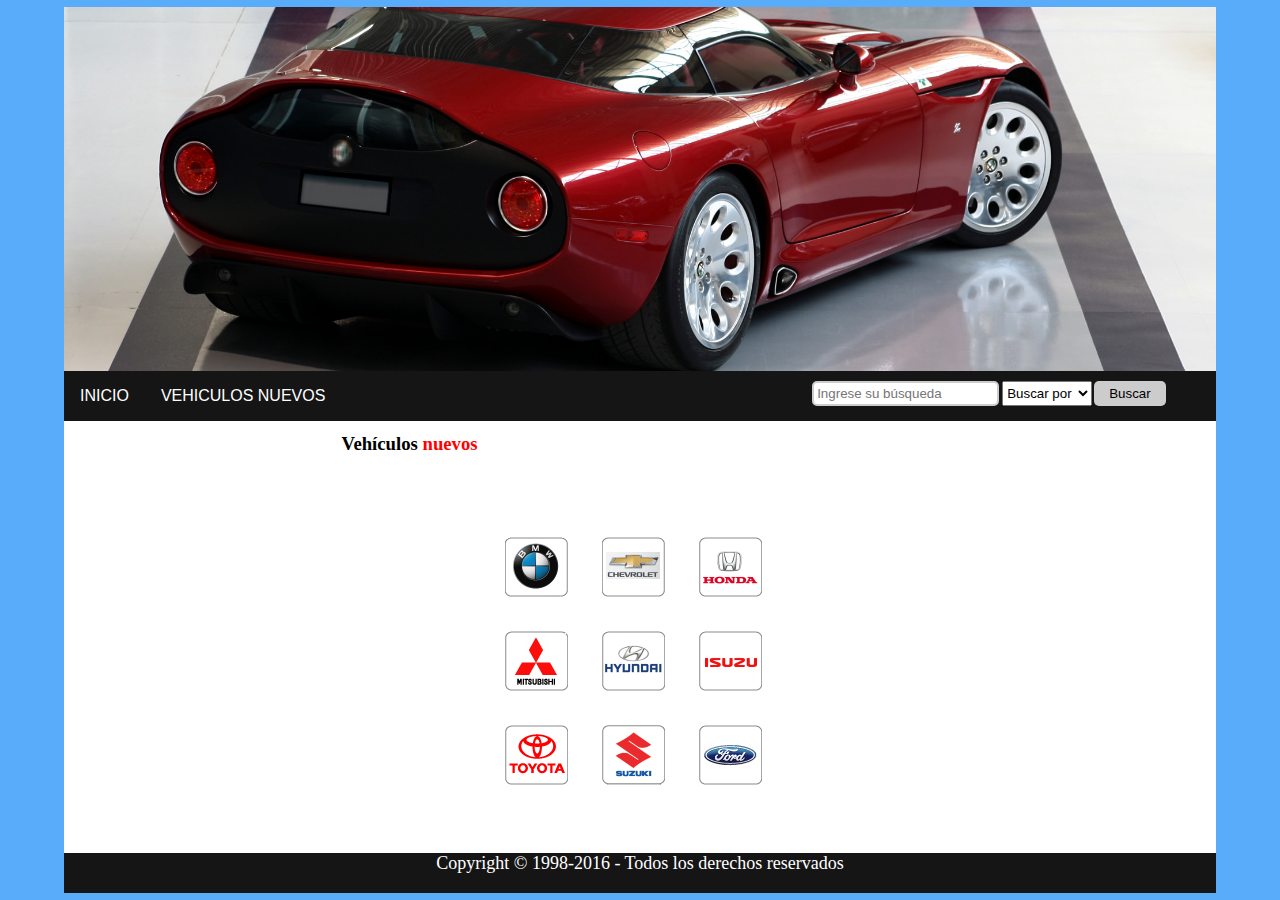
<file: vehiculosNuevos.html>
<!DOCTYPE html>
<html>
	<head>
		<link rel="shortcut icon" href="./images/icon.ico">
		<title>Vehiculos Nuevos</title>
		<meta charset="utf-8">
		<link rel="stylesheet" type="text/css" href="./style.css">
	</head>
	<body>
		<div class="principal">
			<header>
				<div class="carousel">
					<ul>
						<li><img src="./images/carousel/1.jpg"></li>
						<li><img src="./images/carousel/2.jpg"></li>
						<li><img src="./images/carousel/3.jpg"></li>
						<li><img src="./images/carousel/4.jpg"></li>
					</ul>
				</div>
			</header>
			<div class="ContMenu">
				<div>
					<ul class="menu1">
						<li class="listMenu"><a class="rowMenu" href="./index.html">INICIO</a></li>
						<li class="listMenu" id="new"><a class="rowMenu" href="./vehiculosNuevos.html">VEHICULOS NUEVOS</a></li>
						<li class="listMenu">
							<form>
								<input type="search" name="enter" placeholder="Ingrese su búsqueda">
								<select>
									<option value="0">Buscar por</option>
									<option value="0">Todos</option>
									<option value="m">Marca</option>
									<option value="mod">Modelo</option>
									<option value="est">Estilo</option>
									<option value="trans">Transmición</option>
									<option value="pre">Precio</option>
								</select>
								<input type="submit" name="Buscar" value="Buscar">
							</form>
							
						</li>
					</ul>
				</div>
			</div>
			<div class="brandsh3">
				<div>
					<h3>Vehículos <mark>nuevos</mark></h3>
					<br>
				</div>
			</div>
			<div class="container">
				<div class="brands">
					<div>
						<a href="bmw.html"><img src="./images/allBrands/marca05.gif" class="imgbrand"></a>
						<a href="chevrolet.html"><img src="./images/allBrands/marca06.gif" class="imgbrand"></a>
						<a href="honda.html"><img src="./images/allBrands/marca15.gif" class="imgbrand"></a>
						<a href="mitsibishi.html"><img src="./images/allBrands/marca25.gif" class="imgbrand"></a>
						<a href="hyundai.html"><img src="./images/allBrands/marca16.gif" class="imgbrand"></a>
						<a href="isuzu.html"><img src="./images/allBrands/marca17.gif" class="imgbrand"></a>
						<a href="toyota.html"><img src="./images/allBrands/marca35.gif" class="imgbrand"></a>
						<a href="suzuki.html"><img src="./images/allBrands/marca34.gif" class="imgbrand"></a>
						<a href="ford.html"><img src="./images/allBrands/marca13.gif" class="imgbrand"></a>
					</div>
				</div>
				
			</div>
		</div>
		<div class="footer">
			<footer>
				<p>Copyright © 1998-2016 - Todos los derechos reservados</p>
			</footer>
		</div>
	</body>
</html>
</file>
<file: style.css>
* {
    margin: 0%;
    padding: 0%;
}
body {
    background-color: #58ACFA;
    display: flex;
    align-items: center;
    justify-content: center;
    flex-direction: column;
    min-height: 100vh;
}
.carousel {
    max-height: 60vh;
    width: 100%;
    overflow: hidden;
}
.carousel li {
    list-style: none;
    width: 100%;
}
.carousel img {
    width: 100%;
    height:100%;
}
.carousel ul {
    display: flex;
    width: 400%;
    animation: cambio 10s infinite alternate;
    animation-timing-function: linear;
}

@keyframes cambio {
    0% {
        margin-left: 0%
    }
    20% {
        margin-left: 0%
    }
    25% {
        margin-left: -100%
    }
    45% {
        margin-left: -100%
    }
    50% {
        margin-left: -200%
    }
    70% {
        margin-left: -200%
    }
    75% {
        margin-left: -300%
    }
    100% {
        margin-left: -300%
    }
}
.principal {
    display: flex;
    flex-direction: column;
    background-color: #ffffff;
    width: 90%;
}
.menu1 {
    list-style-type: none;
    overflow: hidden;
    background-color: #151515;
    margin-bottom: 12px;
}
.listMenu {
    float: left
}
.rowMenu {
    display: flex;
    justify-content: flex-start;
    align-items: flex-start;
    color: #ffffff;
    font-family: "arial", cursive;
    text-align: center;
    padding: 16px;
    text-decoration: none;
}
.rowMenu:hover {
    background-color: #FF0000;
}
h3 {
    font-family: "Homer Simpson", cursive
}
mark {
    background-color: #ffffff;
    color: #ff0000
}
.contMenu {
    display: flex;
    width: 100%;
}
#new{
    margin-right:40%; 
}
.form{
    margin: 20px;
}
input[type=search] {
    padding:3px;
    margin-right: 3px;
    border:2px solid #ccc; 
    -webkit-border-radius: 5px;
    border-radius: 5px;
}

input[type=search]:focus {
    border-color:#333;
}

input[type=submit] {
    padding:5px 15px; 
    background:#ccc; 
    border:0 none;
    cursor:pointer;
    -webkit-border-radius: 5px;
    border-radius: 5px; 
}
select{
    margin-right: 2px;
    width: 90px;
}
form{
    display: flex;
    justify-content: flex-end;
    padding: 10px;
}
h2{
    color: #B45F04;
    font-family: 'Lato', sans-serif; 
    font-size: 30px;
    padding: 20px;
    font-weight: 300;
    line-height: 40px;
    margin: 0 0 10px;
    margin-left: 5%; 
    line-height: 1; 
    text-align: left;
}
.info p{
    font-size: 23px;
    text-align: left;
    margin-left: 5%;
}
hr {
    height: 12px;
    border: 0;
    box-shadow: inset 0 12px 12px -12px rgba(0, 0, 0, 0.5);
}
.brandsh3 {
    width: 60%;
    text-align: center
}
.container {
    width: 100%;
    display: flex;
    justify-content: center;
    height: 380px;
    align-items: center;
}
.brands {
    max-width: 300px;
    height: 280px;
    display: flex;
    justify-content: center;
    align-items: center;
}
.imgbrand:hover {
    border-radius: 11px 11px 11px 11px;
    -moz-border-radius: 11px 11px 11px 11px;
    -webkit-border-radius: 11px 11px 11px 11px;
    border: 2px solid #58ACFA;
        
}
.imgbrand{
    margin: 15px;
    height: 100%;
}
@media(max-width: 370px){
    .imgbrand{
        margin: 0;
    }
    #new{
        margin-right:0%;
    }
}
.footer {
    width: 90%; 
    font-size: 18px;
    color: #FFFFFF;
    position: bottom;
    background-color: #151515;
    text-align: center;
    height: 40px;    
}

.container-main {
    width: 100%;
    min-height: 600px;
    flex-wrap: wrap;
    display: flex;
    justify-content: center;
    align-items: center;
}

.item{
    width: 160px;
    height: 280px;
    margin: 20px;
    display: flex;
    flex-direction: column;
    border-style: solid;
}
.bmw {
    width: 160px;
    height: 130px
}
table th{
    text-align: left;
}
table tr:nth-child(odd) {
    background-color: #A9D0F5;
}

table tr:nth-child(even) {
    background-color: #ffffff;
}
</file>
